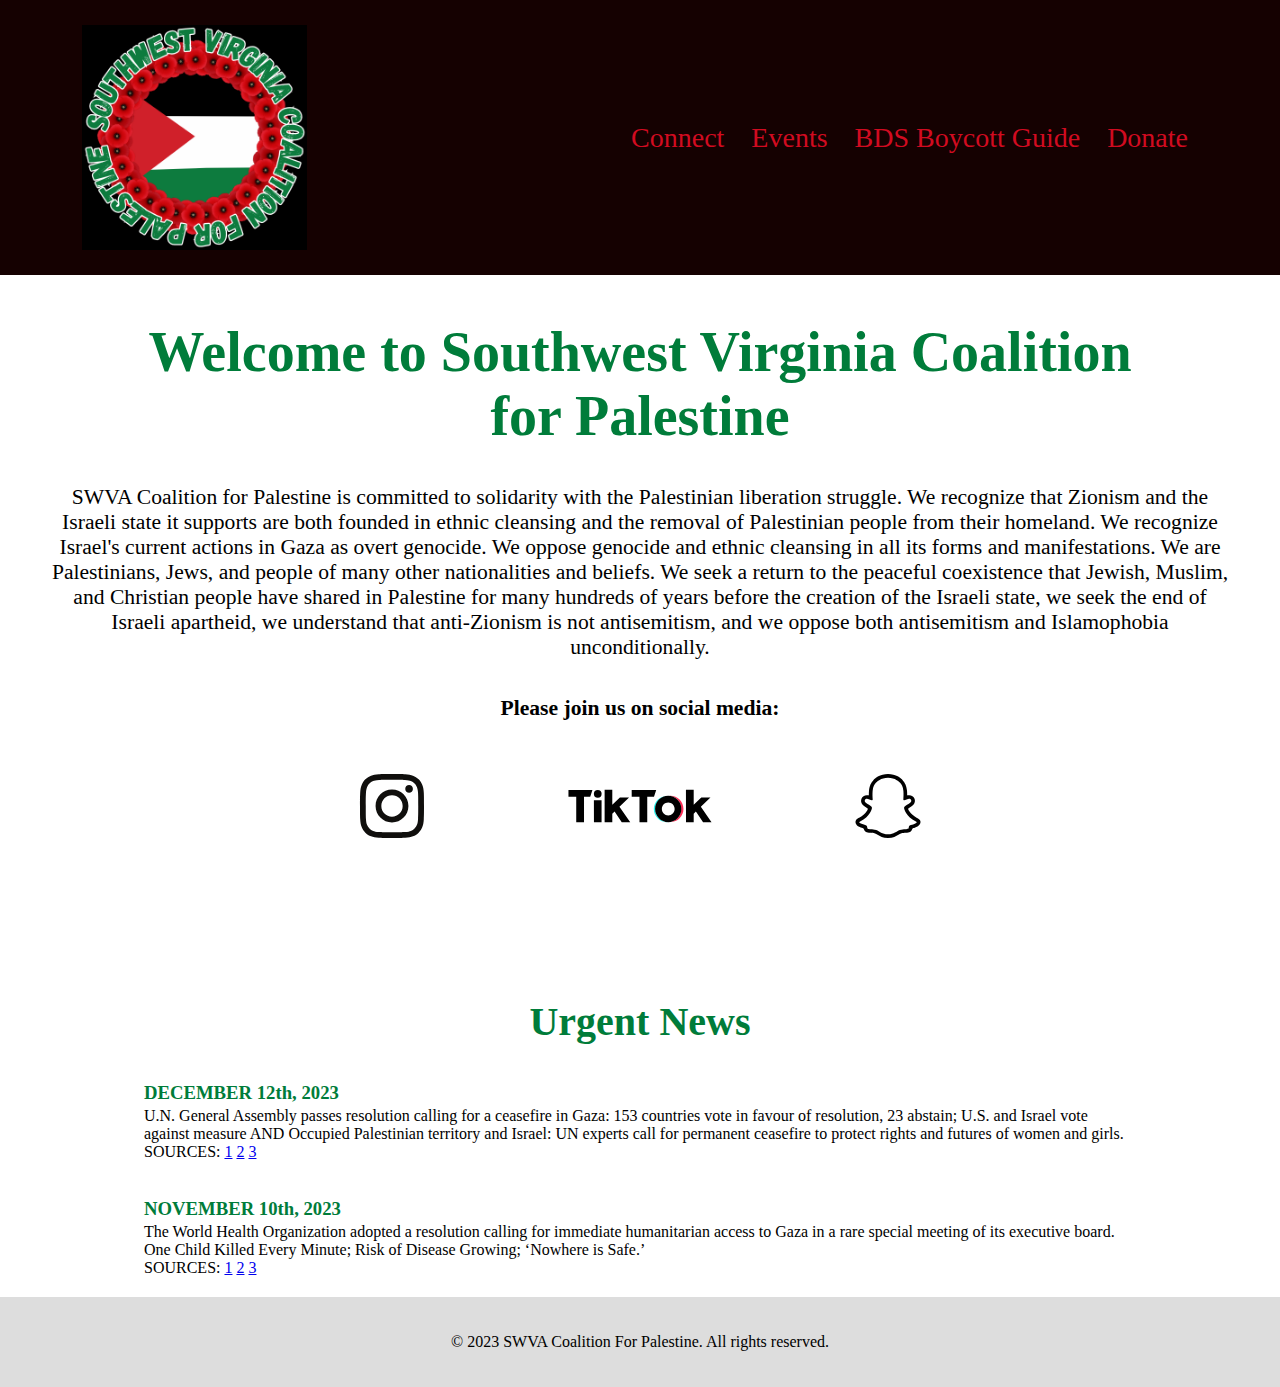
<file: index.html>
<!DOCTYPE html>
<html lang="en">
<head>
    <meta charset="UTF-8">
    <meta name="viewport" content="width=device-width, initial-scale=1.0">
    <title>SWVA for Palestine</title>
    <link rel="stylesheet" href="styles.css">
</head>
<body>
    <a class="skip-to-main" href="#main">Skip to main content</a>

    <header id="mainpage-header">
        <img id="mainpage-logo" src="./images/logo.png" alt="The Southwest Virginia Coalition for Palestine logo" />
        <nav id="mainpage-nav">
            <ul>
                <li><a aria-label="Join the collective" href="./sub-pages/connect.html">Connect</a></li>
                <li><a aria-label="Check out our upcoming events" href="./sub-pages/events.html">Events</a></li>
                <li><a aria-label="Learn more about the BDS movement" href="https://bdsmovement.net">BDS Boycott Guide</a></li>
                <!-- <li><a aria-label="Learn more about the BDS movement" href="./sub-pages/bds_boycott.html">BDS Boycott Guide</a></li> -->
                <li><a aria-label="Learn how to donate towards our mission" href="./sub-pages/donate.html">Donate</a></li>
            </ul>
        </nav>
    </header>
    <main id="main">
        <h1 id="mainpage-h1">Welcome to Southwest Virginia Coalition for Palestine</h1>

        <article id="mainpage-content">
            <!-- Mission statement -->
            <p>SWVA Coalition for Palestine is committed to solidarity with the Palestinian liberation struggle. 
                We recognize that Zionism and the Israeli state it supports are both founded in ethnic cleansing 
                and the removal of Palestinian people from their homeland. We recognize Israel's current actions 
                in Gaza as overt genocide. We oppose genocide and ethnic cleansing in all its forms and 
                manifestations. We are Palestinians, Jews, and people of many other nationalities and beliefs. 
                We seek a return to the peaceful coexistence that Jewish, Muslim, and Christian people have 
                shared in Palestine for many hundreds of years before the creation of the Israeli state, we seek 
                the end of Israeli apartheid, we understand that anti-Zionism is not antisemitism, and we oppose 
                both antisemitism and Islamophobia unconditionally. </p>
            <br/>
            <br/>
            <p><b>Please join us on social media:</b></p>
            <div class="mainpage-social-links">
                <a href="https://www.instagram.com/your_username" target="_blank">
                  <img class="icon" src="./images/Instagram.svg"/>
                </a>
                <a href="https://www.tiktok.com/@your_username" target="_blank">
                    <img class="icon" src="./images/TikTok.svg"/>
                </a>
                <a href="https://www.snapchat.com/add/your_username" target="_blank">
                    <img class="icon" src="./images/Snapchat.svg"/>
                </a>
              </div>
        </article>

        <!-- This should be updated into self populating blocks from a database -->
        <h2 id="mainpage-h2">Urgent News</h2>
        <article class="mainpage-news"> 
            <h3 class="mainpage-news-date">DECEMBER 12th, 2023</h3>
            <p> U.N. General Assembly passes resolution calling for a ceasefire in Gaza: 153 countries vote in favour of resolution, 23 abstain; U.S. and Israel vote against measure AND Occupied Palestinian territory and Israel: UN experts call for permanent ceasefire to protect rights and futures of women and girls.
                <br/>
                SOURCES: <a href="https://press.un.org/en/2023/ga12573.doc.htm#:~:text=On%2012%20December%2C%20the%20Assembly,and%20humanitarian%20access%20be%20ensured.">1</a>
                        <a href="https://www.reuters.com/world/middle-east/un-general-assembly-set-demand-gaza-ceasefire-2023-12-12/">2</a>
                        <a href="https://www.ohchr.org/en/press-releases/2023/12/occupied-palestinian-territory-and-israel-un-experts-call-permanent#:~:text=GENEVA%20(14%20December%202023)%20–,occupied%20Palestinian%20territory%20and%20Israel.">3</a>
            </p>
        </article>
        <article class="mainpage-news"> 
            <h3 class="mainpage-news-date">NOVEMBER 10th, 2023</h3>
            <p> The World Health Organization adopted a resolution calling for immediate humanitarian access to Gaza in a rare special meeting of its executive board. One Child Killed Every Minute; Risk of Disease Growing; ‘Nowhere is Safe.’
                <br/>
                SOURCES: <a href="https://press.un.org/en/2023/sc15487.doc.htm">1</a>
                        <a href="https://www.who.int/news/item/10-12-2023-who-s-executive-board-adopts-resolution-on-access-for-life-saving-aid-into-gaza-and-respect-for-laws-of-war">2</a>
                        <a href="https://www.who.int/news/item/12-12-2023-who-calls-for-protection-of-humanitarian-space-in-gaza-following-serious-incidents-in-high-risk-mission-to-transfer-patients--deliver-health-supplies">3</a>
            </p>
        </article>
    </main>
    <footer>
        <p>&copy; 2023 SWVA Coalition For Palestine. All rights reserved.</p>
    </footer>
    <script src="script.js"></script>
</body>
</html>
</file>
<file: styles.css>
/* SITEWIDE VARIABLES */
:root {
    --green: #007C3A;
    --white: #ddd;
    --black: rgb(21, 1, 1);
    --red: #D10B20;
    /* --heading-font: Malayalam Sangam MN; */
    /* --heading-font: barlow; */
    /* --heading-font: symbol; */
    --main-font: STIX Two Text;
  }




/* SITEWIDE STYLING */
body {
    font-family: var(--main-font);
    margin: 0;
    padding: 0;
}

.secondary-header {
    background-color: var(--red);
    height: 100%;
    padding: 5px;
    display: flex;
    justify-content: space-between;
    align-items: center;
}

.secondary-logo {
    height: 4em;
    display: block;
    padding: .5%;
}

.secondary-nav {
    margin: 0px 5% 0px 3%;
}

.secondary-nav ul {
    list-style: none;
    padding: 0;
    margin: 0;
    flex-wrap: wrap;
}

.secondary-nav ul li {
    display: inline-block;
    margin: 10px;
}

.secondary-nav ul li a {
    color: var(--black);
    text-decoration: none;
}

.coming-soon-text {
    text-align: center;
    margin: auto;
    font-size: 222%;
}

main {
    padding: 20px;
}

h1, h2, h3, h4, h5, h6 {
    color: var(--green);
    margin: 2% 10% 3% 10%;
    text-align: center;
    font-weight: bolder;
}

h1 {
    font-size: 3.5em;
}

h2 {
    font-size: 2.5em;
}

footer {
    background-color: var(--white);
    padding: 20px;
    text-align: center;
}




/* HOMEPAGE STYLING */
#mainpage-header {
    background-color: var(--black);
    font-size: 175%;
    padding: 20px;
    display: flex;
    justify-content: space-between;
    align-items: center;
}

#mainpage-logo {
    width: 225px;
    padding: 5px 0 5px 5%;
}

#mainpage-nav {
    margin: 0px 5% 0px 3%;
}

#mainpage-nav ul {
    list-style: none;
    padding: 0;
    margin: 0;
    flex-wrap: wrap;
}

#mainpage-nav ul li {
    display: inline-block;
    margin: 10px;
}

#mainpage-nav ul li a {
    color: var(--white);
    text-decoration: none;
    color: var(--red);
}

#mainpage-content p {
    width: 95%;
    margin: auto;
    text-align: center;
    font-size: 135%;
}

.mainpage-news-date {
    text-align: left;
    margin-top: 3%;
    margin-bottom: .25%;
}

.mainpage-news p {
    width: 80%;
    margin: auto;
    text-align: left; 
}




/* VOLUNTEER PAGE STYLING */
#contact-form {
    width: 500px;
    margin: 0 auto;
    padding: 20px;
    border: 1px solid #ddd;
    border-radius: 5px;
}

#contact-form label {
    display: block;
    margin-bottom: 5px;
}

#contact-form input, #contact-form textarea {
    width: 100%;
    padding: 5px;
    border: 1px solid #ccc;
    border-radius: 3px;
}

#contact-form textarea {
    height: 100px;
}

#contact-form button {
    background-color: var(--black);
    color: var(--white);
    padding: 10px 20px;
    border: none;
    border-radius: 3px;
    cursor: pointer;
}




/* EVENTS PAGE STYLING */
#upcoming-events {

}

.event-poster-container {

}

.event-poster {

}




/* SOCIAL MEDIA */
.mainpage-social-links {
  display: flex;
  justify-content: space-around;
  text-align: center;
  margin: auto;
  padding-top: 3%;
  padding-bottom: 7%;
  width: 60%; /* Adjust width as needed */
}

.mainpage-social-links .icon {
  width: 75%; /* Adjust size as needed */
  height: 75%;
  fill: #000; /* Change to white for white background */
  transition: transform 0.2s ease-in-out;
}

.mainpage-social-links .icon:hover {
  transform: scale(1.1);
}




/* TABLET STYLING */
@media screen and (max-width: 900px) {
    #mainpage-header {
        font-size: 100%;
    }

    #mainpage-h1 {
        font-size: 2.25em;
    }

    #mainpage-h2 {
        font-size: 2em;
    }
}

/* PHONE STYLING */
@media screen and (max-width: 600px) {
    #mainpage-logo {
      width: 50%;
    }

    #mainpage-header {
        font-size: 100%;
    }

    #mainpage-nav {
        margin-left: 10%;
    }

    #mainpage-nav li {
        margin: 5px 5px 5px 15px;
    }

    #mainpage-h1 {
        font-size: 1.75em;
    }

    #mainpage-h2 {
        font-size: 1.75em;
    }

    #contact-form {
        width: 90%;
        padding: 10px;
    }
  }




/* ACCESSIBILITY STYLING */
.skip-to-main {
    position: absolute;
    top: 0;
    left: 0;
    width: 1px;
    height: 1px;
    overflow: hidden;
    clip: rect(0, 0, 0, 0);
}

/* Add focus styles for focusable elements */
a, button, input {
  outline: none;
}

a:focus, button:focus, input:focus {
  box-shadow: 0 0 0 3px var(--green);
}
</file>
